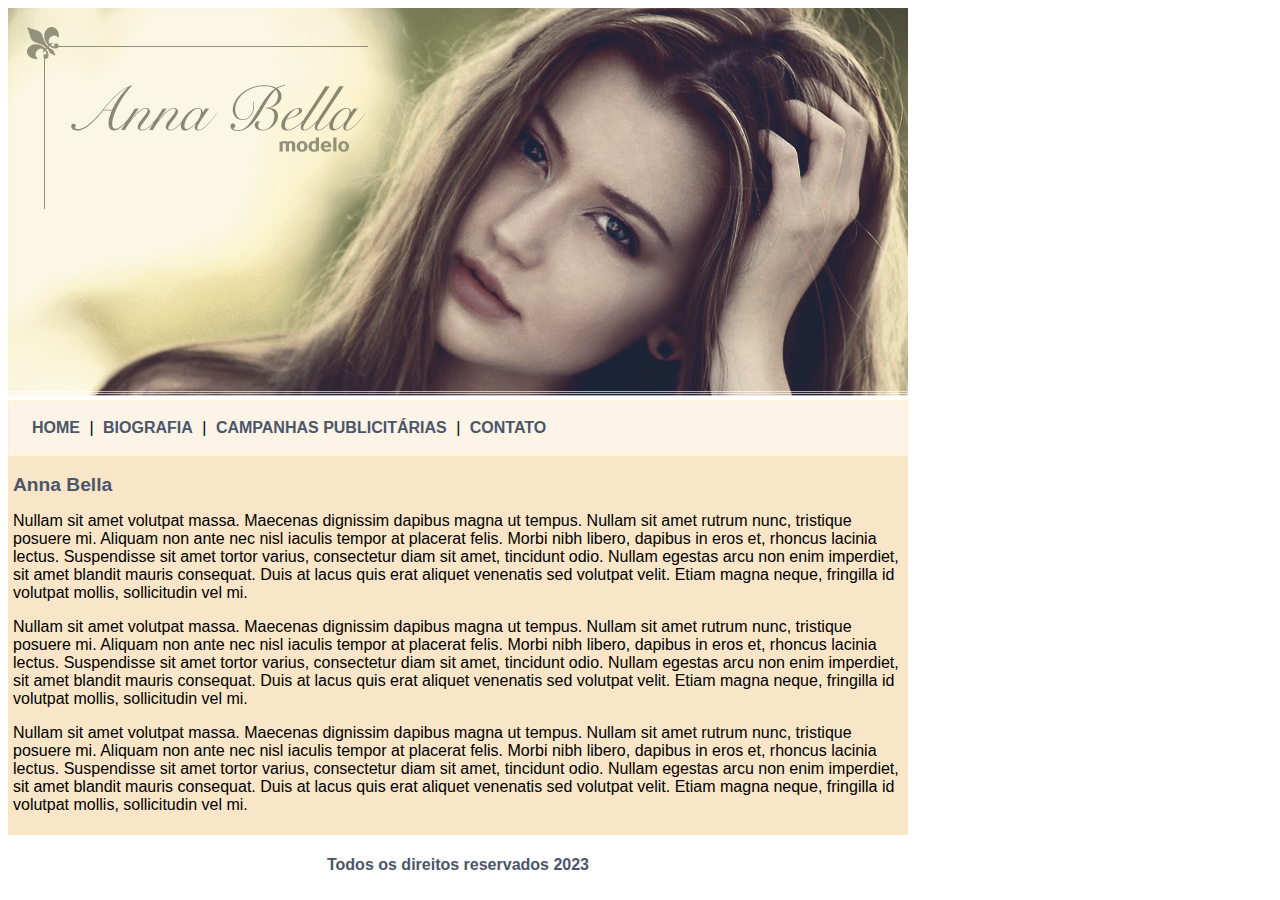
<file: Index.html>
<!DOCTYPE html>
<html lang="en">
<head>
    <meta charset="UTF-8">
    <meta http-equiv="X-UA-Compatible" content="IE=edge">
    <meta name="viewport" content="width=device-width, initial-scale=1.0">
    <link rel="stylesheet" href="Index.css" type="text/css" >
    <title>Anna Bella Oficial</title>
</head>

<body>
    <div id="principal">
 <img src="imagens/capa.png" alt="ERRO">
    </div>

    <div id="menu"> 

        <a href="index.html">HOME</a> |
        <a href="biografia.html">BIOGRAFIA</a> |
        <a href="campanhas-publicitarias.html">CAMPANHAS PUBLICITÁRIAS</a> |
        <a href="contato.html">CONTATO</a>

    </div>

    <div id="conteudo">
            <h1>Anna Bella</h1>
            <p>Nullam sit amet volutpat massa. Maecenas dignissim dapibus magna ut tempus.
            Nullam sit amet rutrum nunc, tristique posuere mi. Aliquam non ante nec nisl iaculis
            tempor at placerat felis. Morbi nibh libero, dapibus in eros et, rhoncus lacinia lectus. Suspendisse sit amet tortor varius, consectetur diam sit amet, tincidunt odio. Nullam egestas arcu non enim imperdiet, sit amet blandit mauris consequat. Duis at lacus quis erat aliquet venenatis sed volutpat velit. 
            Etiam magna neque, fringilla id volutpat mollis, sollicitudin vel mi.
            </p>
            <p>Nullam sit amet volutpat massa. Maecenas dignissim dapibus magna ut tempus.
            Nullam sit amet rutrum nunc, tristique posuere mi. Aliquam non ante nec nisl iaculis
            tempor at placerat felis. Morbi nibh libero, dapibus in eros et, rhoncus lacinia lectus. Suspendisse sit amet tortor varius, consectetur diam sit amet, tincidunt odio. Nullam egestas arcu non enim imperdiet, sit amet blandit mauris consequat. Duis at lacus quis erat aliquet venenatis sed volutpat velit. 
            Etiam magna neque, fringilla id volutpat mollis, sollicitudin vel mi.
            </p>
            <p>Nullam sit amet volutpat massa. Maecenas dignissim dapibus magna ut tempus.
            Nullam sit amet rutrum nunc, tristique posuere mi. Aliquam non ante nec nisl iaculis
            tempor at placerat felis. Morbi nibh libero, dapibus in eros et, rhoncus lacinia lectus. Suspendisse sit amet tortor varius, consectetur diam sit amet, tincidunt odio. Nullam egestas arcu non enim imperdiet, sit amet blandit mauris consequat. Duis at lacus quis erat aliquet venenatis sed volutpat velit. 
            Etiam magna neque, fringilla id volutpat mollis, sollicitudin vel mi.
            </p>    
            
    </div>

    <div>
        <h4 id="direitos">Todos os direitos reservados 2023</h4>
    </div>
</body>

</html>
</file>
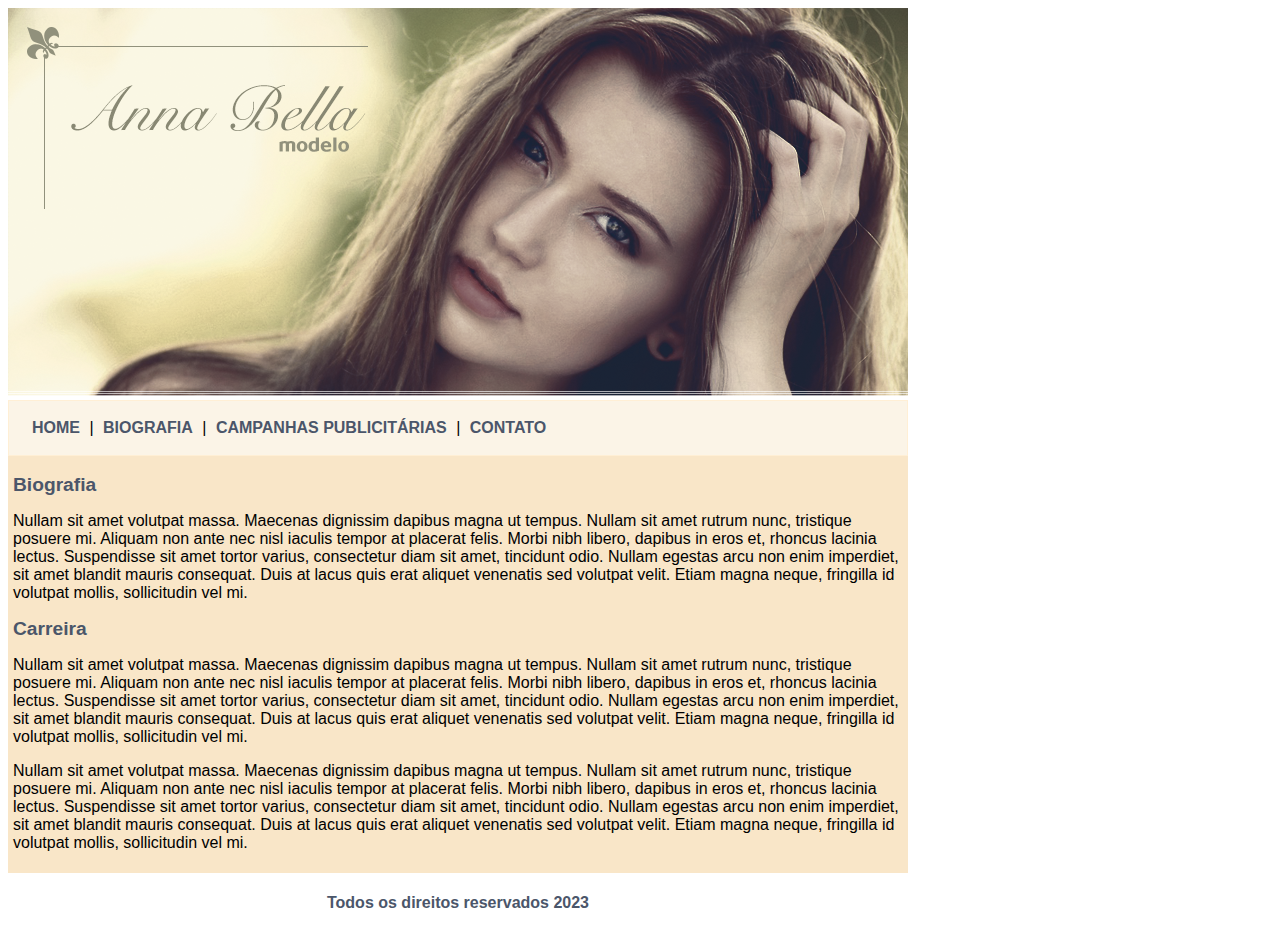
<file: biografia.html>
<!DOCTYPE html>
<html lang="en">
<head>
    <meta charset="UTF-8">
    <meta http-equiv="X-UA-Compatible" content="IE=edge">
    <meta name="viewport" content="width=device-width, initial-scale=1.0">
    <link rel="stylesheet" href="Index.css" type="text/css" >
    <title>Anna Bella - Biografia</title>
</head>

<body>
    <div id="principal">
 <img src="imagens/capa.png" alt="ERRO">
    </div>

    <div id="menu"> 

        <a href="index.html">HOME</a> |
        <a href="biografia.html">BIOGRAFIA</a> |
        <a href="campanhas-publicitarias.html">CAMPANHAS PUBLICITÁRIAS</a> |
        <a href="contato.html">CONTATO</a>

    </div>

    <div id="conteudo">
            <h1>Biografia</h1>
            <p>Nullam sit amet volutpat massa. Maecenas dignissim dapibus magna ut tempus.
            Nullam sit amet rutrum nunc, tristique posuere mi. Aliquam non ante nec nisl iaculis
            tempor at placerat felis. Morbi nibh libero, dapibus in eros et, rhoncus lacinia lectus. Suspendisse sit amet tortor varius, consectetur diam sit amet, tincidunt odio. Nullam egestas arcu non enim imperdiet, sit amet blandit mauris consequat. Duis at lacus quis erat aliquet venenatis sed volutpat velit. 
            Etiam magna neque, fringilla id volutpat mollis, sollicitudin vel mi.
            </p>
            <h1>Carreira</h1>
            <p>Nullam sit amet volutpat massa. Maecenas dignissim dapibus magna ut tempus.
            Nullam sit amet rutrum nunc, tristique posuere mi. Aliquam non ante nec nisl iaculis
            tempor at placerat felis. Morbi nibh libero, dapibus in eros et, rhoncus lacinia lectus. Suspendisse sit amet tortor varius, consectetur diam sit amet, tincidunt odio. Nullam egestas arcu non enim imperdiet, sit amet blandit mauris consequat. Duis at lacus quis erat aliquet venenatis sed volutpat velit. 
            Etiam magna neque, fringilla id volutpat mollis, sollicitudin vel mi.
            </p>
            <p>Nullam sit amet volutpat massa. Maecenas dignissim dapibus magna ut tempus.
            Nullam sit amet rutrum nunc, tristique posuere mi. Aliquam non ante nec nisl iaculis
            tempor at placerat felis. Morbi nibh libero, dapibus in eros et, rhoncus lacinia lectus. Suspendisse sit amet tortor varius, consectetur diam sit amet, tincidunt odio. Nullam egestas arcu non enim imperdiet, sit amet blandit mauris consequat. Duis at lacus quis erat aliquet venenatis sed volutpat velit. 
            Etiam magna neque, fringilla id volutpat mollis, sollicitudin vel mi.
            </p>    
            
    </div>

    <div>
        <h4 id="direitos">Todos os direitos reservados 2023</h4>
    </div>
</body>

</html>
</file>
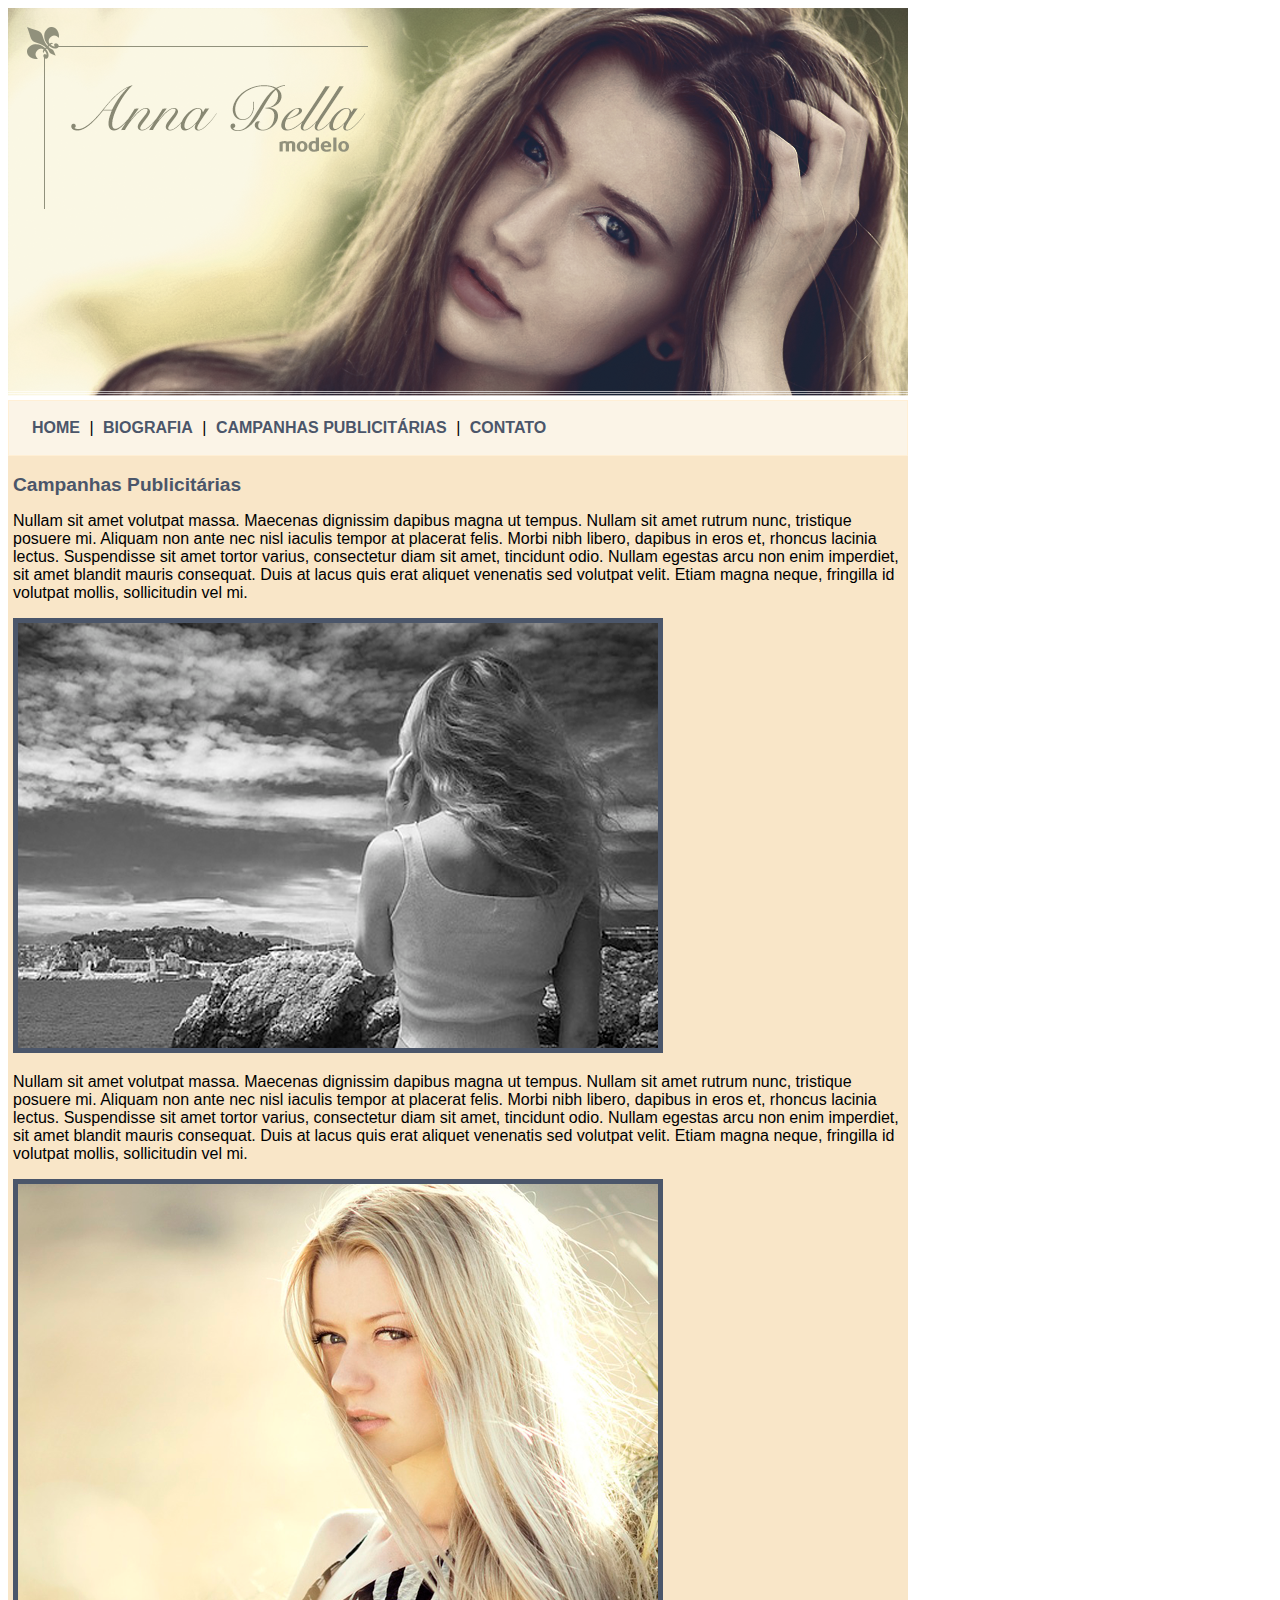
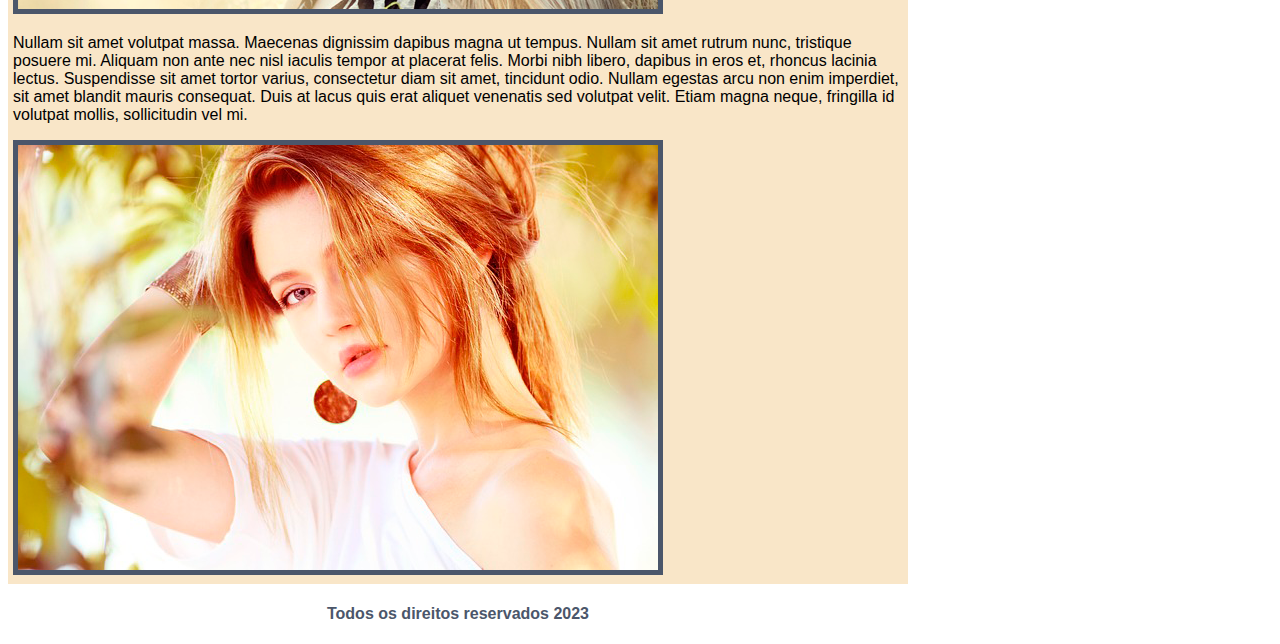
<file: campanhas-publicitarias.html>
<!DOCTYPE html>
<html lang="en">
<head>
    <meta charset="UTF-8">
    <meta http-equiv="X-UA-Compatible" content="IE=edge">
    <meta name="viewport" content="width=device-width, initial-scale=1.0">
    <link rel="stylesheet" href="Index.css" type="text/css" >
    <title>Anna Bella - Campanhas Publicitárias</title>
</head>

<body>
    <div id="principal">
 <img src="imagens/capa.png" alt="ERRO">
    </div>

    <div id="menu"> 

        <a href="index.html">HOME</a> |
        <a href="biografia.html">BIOGRAFIA</a> |
        <a href="campanhas-publicitarias.html">CAMPANHAS PUBLICITÁRIAS</a> |
        <a href="contato.html">CONTATO</a>

    </div>

    <div id="conteudo">
            <h1>Campanhas Publicitárias</h1>
            <p>Nullam sit amet volutpat massa. Maecenas dignissim dapibus magna ut tempus.
            Nullam sit amet rutrum nunc, tristique posuere mi. Aliquam non ante nec nisl iaculis
            tempor at placerat felis. Morbi nibh libero, dapibus in eros et, rhoncus lacinia lectus. Suspendisse sit amet tortor varius, consectetur diam sit amet, tincidunt odio. Nullam egestas arcu non enim imperdiet, sit amet blandit mauris consequat. Duis at lacus quis erat aliquet venenatis sed volutpat velit. 
            Etiam magna neque, fringilla id volutpat mollis, sollicitudin vel mi.
            </p>
            <img src="imagens/foto1.png" class="img-campanha">
            <p>Nullam sit amet volutpat massa. Maecenas dignissim dapibus magna ut tempus.
            Nullam sit amet rutrum nunc, tristique posuere mi. Aliquam non ante nec nisl iaculis
            tempor at placerat felis. Morbi nibh libero, dapibus in eros et, rhoncus lacinia lectus. Suspendisse sit amet tortor varius, consectetur diam sit amet, tincidunt odio. Nullam egestas arcu non enim imperdiet, sit amet blandit mauris consequat. Duis at lacus quis erat aliquet venenatis sed volutpat velit. 
            Etiam magna neque, fringilla id volutpat mollis, sollicitudin vel mi.
            </p>
            <img src="imagens/foto2.png" class="img-campanha">
            <p>Nullam sit amet volutpat massa. Maecenas dignissim dapibus magna ut tempus.
            Nullam sit amet rutrum nunc, tristique posuere mi. Aliquam non ante nec nisl iaculis
            tempor at placerat felis. Morbi nibh libero, dapibus in eros et, rhoncus lacinia lectus. Suspendisse sit amet tortor varius, consectetur diam sit amet, tincidunt odio. Nullam egestas arcu non enim imperdiet, sit amet blandit mauris consequat. Duis at lacus quis erat aliquet venenatis sed volutpat velit. 
            Etiam magna neque, fringilla id volutpat mollis, sollicitudin vel mi.
            </p>    
            <img src="imagens/foto3.png" class="img-campanha">
    </div>

    <div>
        <h4 id="direitos">Todos os direitos reservados 2023</h4>
    </div>
</body>

</html>
</file>
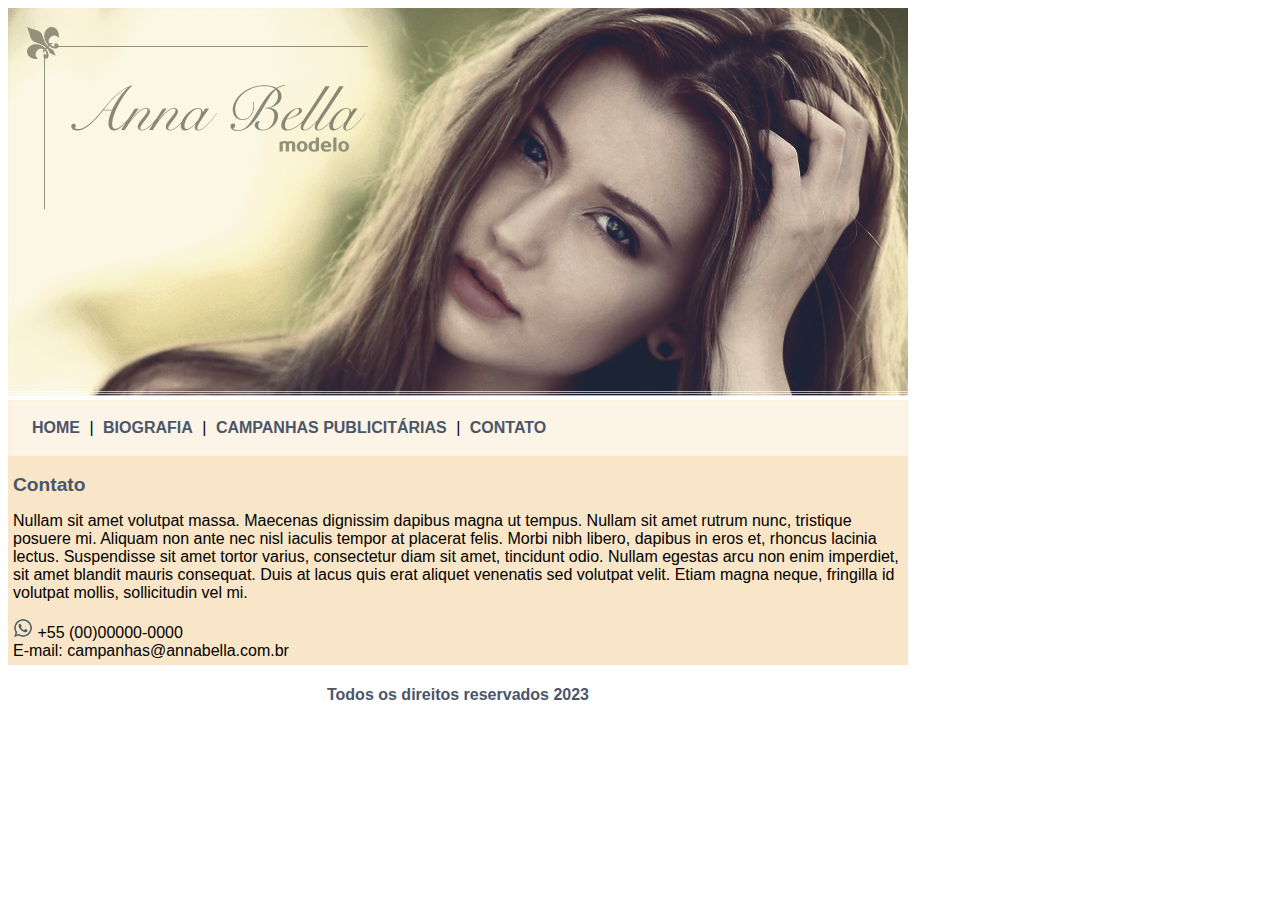
<file: contato.html>
<!DOCTYPE html>
<html lang="en">
<head>
    <meta charset="UTF-8">
    <meta http-equiv="X-UA-Compatible" content="IE=edge">
    <meta name="viewport" content="width=device-width, initial-scale=1.0">
    <link rel="stylesheet" href="Index.css" type="text/css" >
    <title>Anna Bella - Contato</title>
</head>

<body>
    <div id="principal">
 <img src="imagens/capa.png" alt="ERRO">
    </div>

    <div id="menu"> 

        <a href="index.html">HOME</a> |
        <a href="biografia.html">BIOGRAFIA</a> |
        <a href="campanhas-publicitarias.html">CAMPANHAS PUBLICITÁRIAS</a> |
        <a href="contato.html">CONTATO</a>

    </div>

    <div id="conteudo">
            <h1>Contato</h1>
            <p>Nullam sit amet volutpat massa. Maecenas dignissim dapibus magna ut tempus.
            Nullam sit amet rutrum nunc, tristique posuere mi. Aliquam non ante nec nisl iaculis
            tempor at placerat felis. Morbi nibh libero, dapibus in eros et, rhoncus lacinia lectus. Suspendisse sit amet tortor varius, consectetur diam sit amet, tincidunt odio. Nullam egestas arcu non enim imperdiet, sit amet blandit mauris consequat. Duis at lacus quis erat aliquet venenatis sed volutpat velit. 
            Etiam magna neque, fringilla id volutpat mollis, sollicitudin vel mi.
            </p>
            
            <div>
                <img src="imagens/whatsapp.png" id="whatsapp"> +55 (00)00000-0000
                <br>E-mail: campanhas@annabella.com.br
            </div>
           

        </div>
    <div>
        <h4 id="direitos">Todos os direitos reservados 2023</h4>
    </div>
    </body>

</html>
</file>
<file: Index.css>
body {
    background-color: papayawhip url('imagens/fundo.png');
    font: 16px Arial,Helvetica, sans-serif;
    width: 900px;
}

#principal {
    width: 900px;
}

#menu {
    background-color: rgb(251, 244, 231);
    border: 1px solid papayawhip;
    padding: 18px;
}

a {
    color: #4b566a;
    text-decoration: none;
    font-weight: bold;
    padding: 5px;
}

#conteudo {background-color: rgb(249, 230, 200);
padding: 5px;}

#direitos {
    text-align: center;
    color: #4b566a;}

h1 {color: #4b566a;
font-size: 1.2em;}

.img-campanha {border: 5px solid #4b566a;}

#whatsapp {width: 20px;}
</file>
